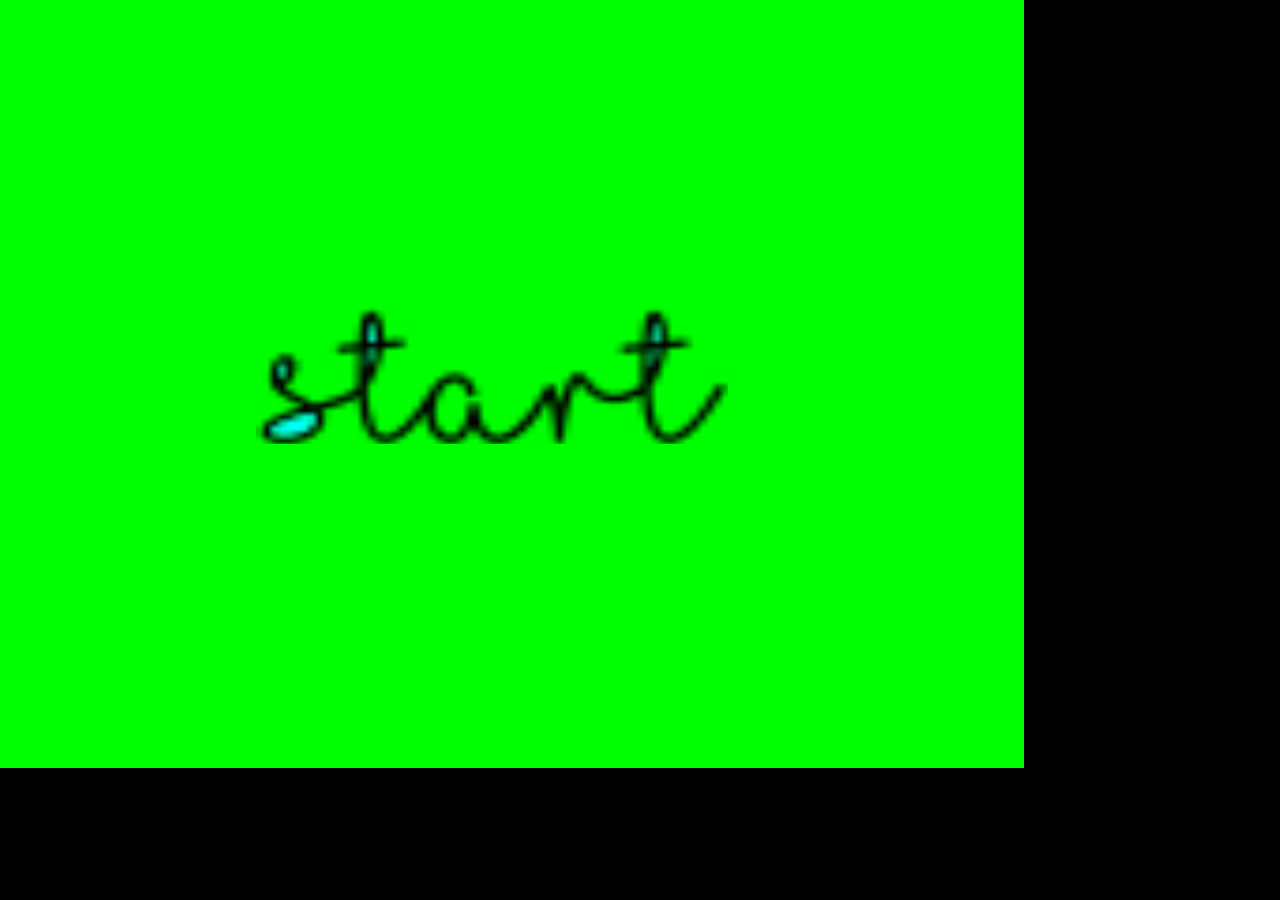
<file: Game/index.html>
<!DOCTYPE html>
<html lang="en">
    <head>
        <!-- Generated by GameMaker:Studio http://www.yoyogames.com/gamemaker/studio -->
        <meta http-equiv="X-UA-Compatible" content="IE=edge" />
        <meta http-equiv="pragma" content="no-cache"/>
        <meta name="apple-mobile-web-app-capable" content="yes" />
        <meta name ="viewport" content="width=device-width, initial-scale=1.0, maximum-scale=1.0, user-scalable=0" />
        <meta name="apple-mobile-web-app-status-bar-style" content="black-translucent" />
        <meta charset="utf-8"/>

        <!-- Set the title bar of the page -->
        <title>Created with GameMaker: Studio</title>

        <!-- Set the background colour of the document -->
        <style>
            body {
              background: #000000;
              color:#cccccc;
              margin: 0px;
              padding: 0px;
              border: 0px;
            }
            canvas {
                      image-rendering: optimizeSpeed;
                      -webkit-interpolation-mode: nearest-neighbor;
                      -ms-touch-action: none;
                      margin: 0px;
                      padding: 0px;
                      border: 0px;
            }
            :-webkit-full-screen #canvas {
                 width: 100%;
                 height: 100%;
            }
            div.gm4html5_div_class
            {
              margin: 0px;
              padding: 0px;
              border: 0px;
            }
            /* START - Login Dialog Box */
            div.gm4html5_login
            {
                 padding: 20px;
                 position: absolute;
                 border: solid 2px #000000;
                 background-color: #404040;
                 color:#00ff00;
                 border-radius: 15px;
                 box-shadow: #101010 20px 20px 40px;
            }
            div.gm4html5_cancel_button
            {
                 float: right;
            }
            div.gm4html5_login_button
            {
                 float: left;
            }
            div.gm4html5_login_header
            {
                 text-align: center;
            }
            /* END - Login Dialog Box */
            :-webkit-full-screen {
               width: 100%;
               height: 100%;
            }
        </style>
    </head>

    <body>
        <div class="gm4html5_div_class" id="gm4html5_div_id">
            <!-- Create the canvas element the game draws to -->
            <canvas id="canvas" width="1024" height="768">
               <p>Your browser doesn't support HTML5 canvas.</p>
            </canvas>
        </div>

        <!-- Run the game code -->
        <script type="text/javascript" src="html5game/LolaGame.js?PKEZB=1333546648"></script>
        <script>window.onload = GameMaker_Init;</script>
    </body>
</html>
</file>
